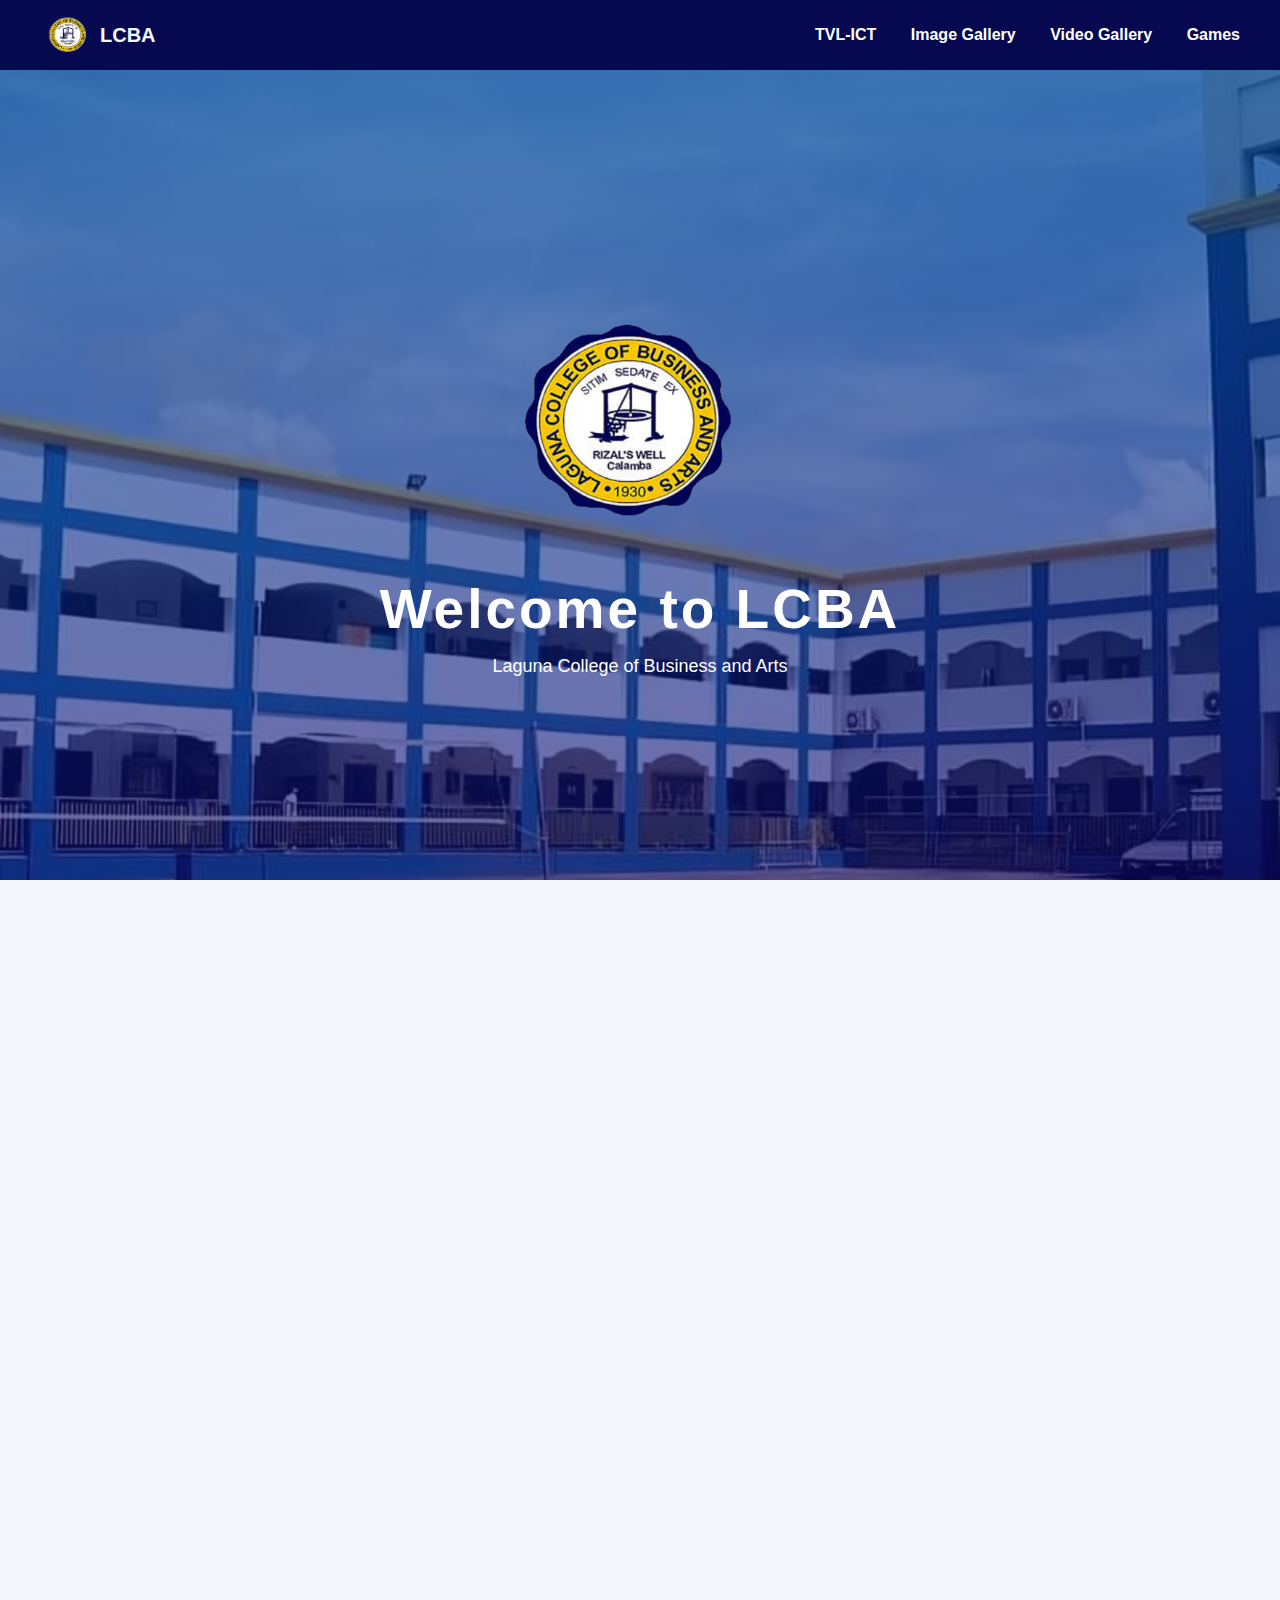
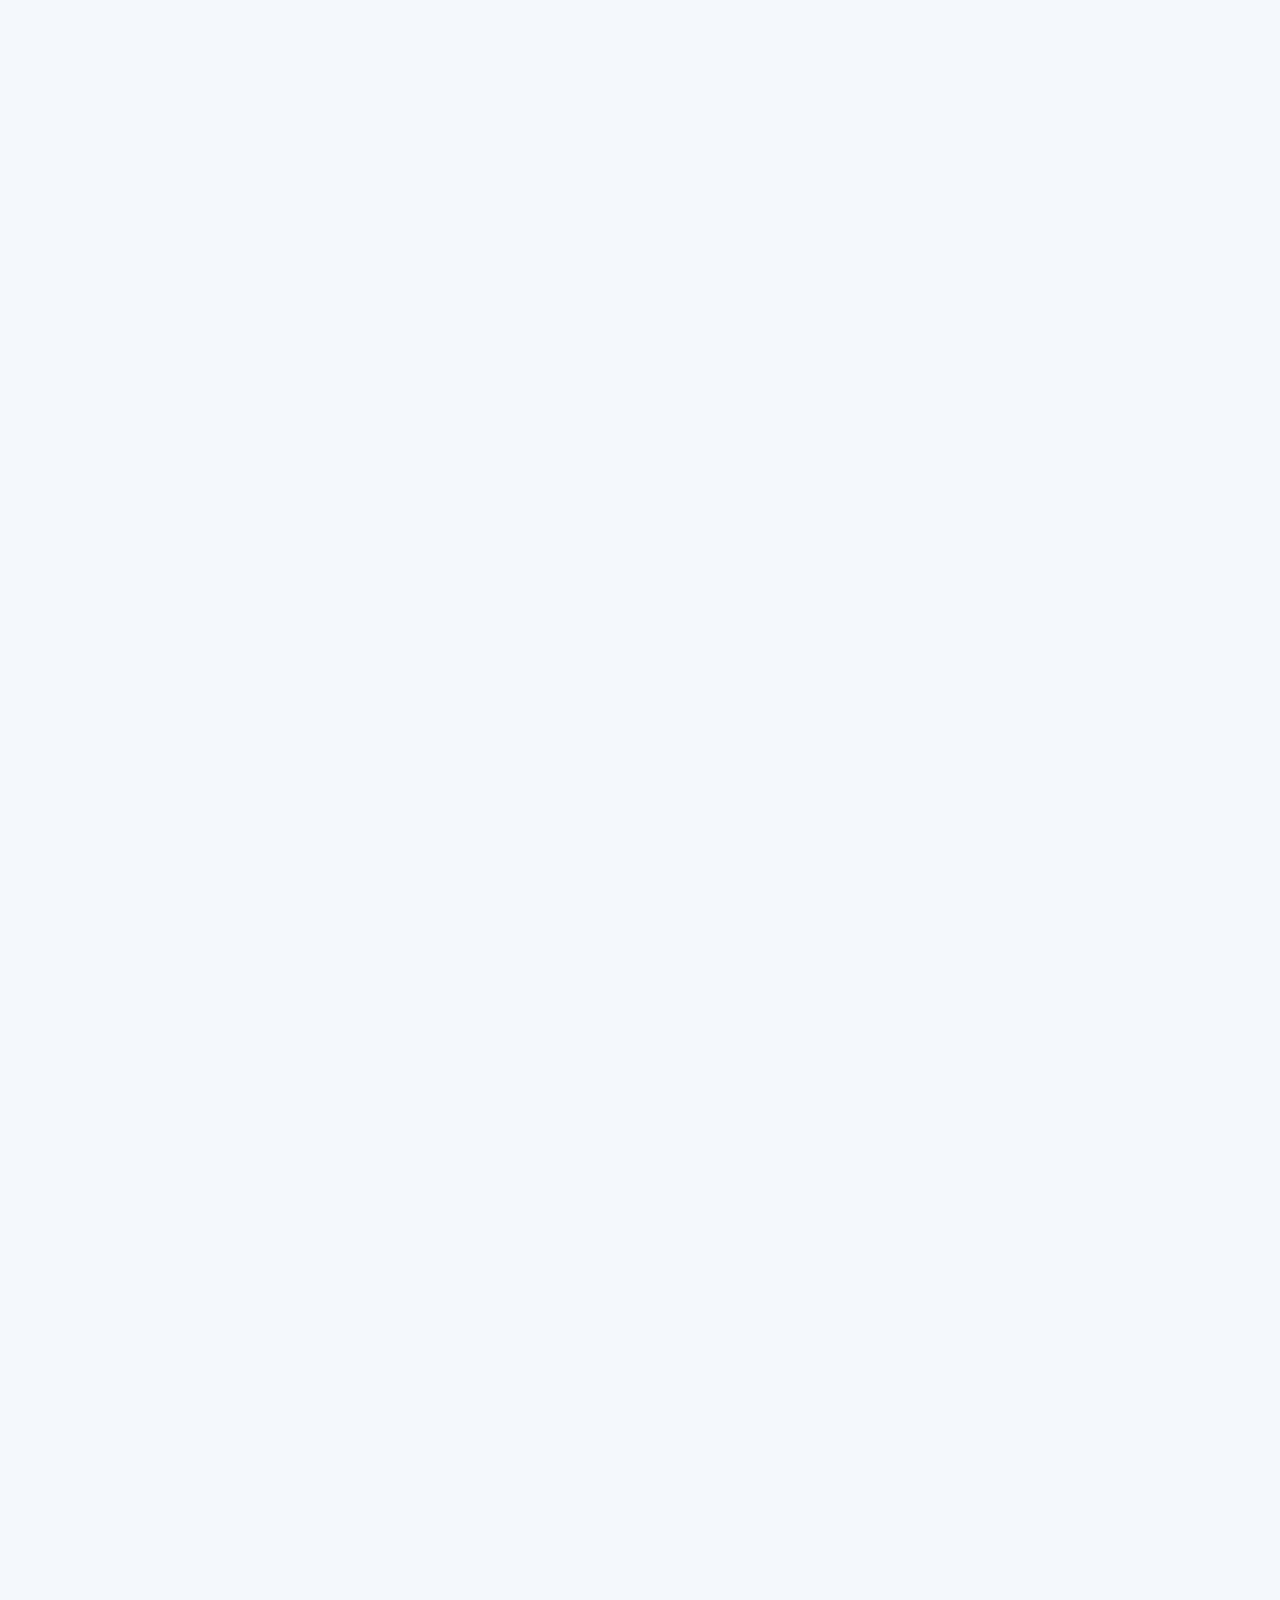
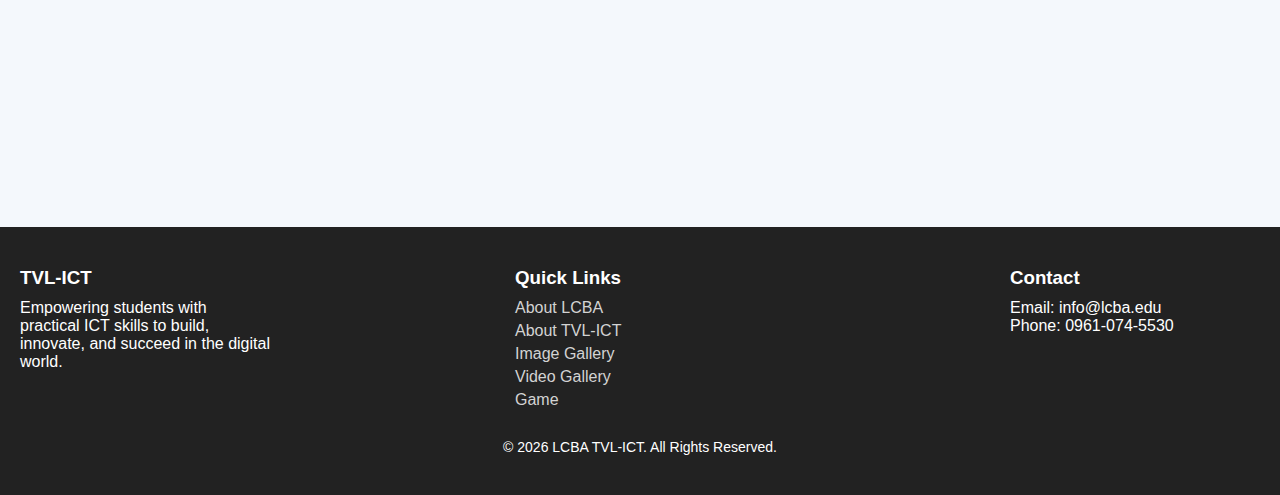
<file: index.html>
<!DOCTYPE html>
<html lang="en">
<head>
    <meta charset="UTF-8">
    <title>LCBA - Home</title>
    <meta name="viewport" content="width=device-width, initial-scale=1.0">

    <link rel="stylesheet" href="style.css">

    <style>
        .pop-up {
            opacity: 0;
            transform: translateY(50px);
            transition: all 0.6s ease-out;
        }
        .pop-up.active {
            opacity: 1;
            transform: translateY(0);
        }
    </style>
</head>

<body>

    <header class="header">
    <div class="logo">
        <img src="Untitled design (2) (1).png" alt="LCBA LOGO" class="logo_lcba">
        <a href="index.html">LCBA</a>
    </div>
    <nav class="nav">
        <a href="ict-page.html">TVL-ICT</a>
        <a href="image-gallery.html">Image Gallery</a>
        <a href="video-gallery.html">Video Gallery</a>
        <a href="game.html">Games</a>
    </nav>
</header>
    </header>

    <section class="hero pop-up">
        <div>
            <img src="Untitled design (2) (1).png" alt="LCBALOGO" width="300px">
            <h1>Welcome to LCBA</h1>
            <p>Laguna College of Business and Arts</p>
        </div>
    </section>


    <section class="section">

        <div class="maincontainer pop-up">

            <h1>THE FOUNDER</h1>

            <div class="founder-container pop-up">

                <div class="title pop-up">

                    <h3>1884 – 1946</h3>

                    <img src="thefounder.jpg" id="pic">

                    <h2>DON PEDRO E. LLAMAS<br>THE VISIONARY</h2>

                </div>

                <div class="founder-desc pop-up">

                    <p>
                    Pedro Evangelista Llamas was born in Pagsanjan, Laguna on August 01, 1884. Both of his parents, Gabriel Llamas and Eleutera Evangelista were born and raised in the same town too.
                    </p>

                    <p>
                    He studied in St. Joseph Catholic School in Hongkong for two years and continued his education in the United States where he received his Bachelor of Science in Pharmaceutical Chemistry from the University of Michigan.
                    </p>

                    <p>
                    At the young age of 28, he married Josefa Gomez Francia on August 26, 1912 and was blessed with nine children: Herminio, Guadalupe, Fidel, Amor, Luis, Jose, Mario, Carlos, and Eva.
                    </p>

                    <p>
                    At 32, he was elected Municipal President of Pagsanjan for four years (1916–1920). He declined to be re-elected due to health problems.
                    </p>

                    <p>
                    In 1923, he founded the Pagsanjan Academy. Later, Laguna Institute was established in 1930 to provide secondary education.
                    </p>

                    <p>
                    Laguna Institute flourished despite World War II, temporarily closing in 1945 and reopening in 1950.
                    </p>

                    <p>
                    Don Pedro Llamas died January 13, 1946 at age 61. His legacy continues through his dedication to providing quality education.
                    </p>

                </div>

            </div>

        </div>
        
    </section>

    <section class="pvm pop-up">
        <div class="pvm-title">
            <h1>PHILOSOPHY, VISION & MISSION</h1>
        </div>

        <div class="pvm-content">
            <div class="philosophy">
                <h3>Philosophy</h3>
                <p>Inspired by Dr. Jose Rizal’s educational principles, LCBA Education upholds a balanced curriculum towards holistic development for a better quality of life.</p>
            </div>

            <div class="vision">
                <h3>Vision</h3>
                <p>LCBA envisions to become an autonomous higher education institution committed to producing holistically developed and globally competitive lifelong learners.</p>
            </div>

            <div class="mission">
                <h3>Mission</h3>
                <p>LCBA commits itself to the total human development of the learners through value-laden and competency-based education, policy-relevant research, and sustainable community involvement.</p>
            </div>
        </div>
    </section>

    <section class="core pop-up">
        <div class="core-title">
            <h1>Institution's Core Values</h1>
            <p>As LCBAian, employees and students should develop and possess the following values:</p>
        </div>
        <div class="core-content">
            <div class="corevalue">
                <h2>Integrity</h2>
                <p>This means doing the right thing even when no one is looking.</p>
            </div>

            <div class="corevalue">
                <h2>Positivity</h2>
                <p>This is finding the good in everything.</p>
            </div>

            <div class="corevalue">
                <h2>Mindfulness</h2>
                <p>This means respecting and accepting individual differences.</p>
            </div>

            <div class="corevalue">
                <h2>Excellence</h2>
                <p>This is exemplifying proper attitude, skills, and knowledge.</p>
            </div>
        </div>
    </section>

    <section class="quality pop-up">
        <div class="quality-title">
            <h1>Quality Objectives</h1>
        </div>

        <div class="quality-content">
            <ol>
                <li>Promote total development among students for better quality of life;</li>
                <li>Employ experientially and academically aligned educators;</li>
                <li>Implement values-laden and competency-based education;</li>
                <li>Conduct policy-relevant personnel and student research projects;</li>
                <li>Acquire adequate library holdings and maximize library utilization among faculty and students;</li>
                <li>Provide curricular and co-curricular activities delivered by highly competent and service-oriented personnel;</li>
                <li>Provide state-of-the-art laboratories and facilities;</li>
                <li>Provide a satisfactory, conducive, and safe learning environment;</li>
                <li>Develop and utilize efficient and effective administrative systems;</li>
                <li>Implement community-empowering extension program; and</li>
                <li>Produce globally competitive graduates who are driven to pursue further studies and are equipped for the world of employment and entrepreneurship.</li>
            </ol>
        </div>
    </section>

    <footer class="footer">
    <div class="footer-container">
        <div class="footer-box">
            <h3>TVL-ICT</h3>
            <p>
                Empowering students with practical ICT skills to build,
                innovate, and succeed in the digital world.
            </p>
        </div>
        <div class="footer-box">
            <h3>Quick Links</h3>
            <a href="index.html">About LCBA</a>
            <a href="ict-page.html">About TVL-ICT</a>
            <a href="image-gallery.html">Image Gallery</a>
            <a href="video-gallery.html">Video Gallery</a>
            <a href="game.html">Game</a>
        </div>
        <div class="footer-box">
            <h3>Contact</h3>
            <p>Email: info@lcba.edu</p>
            <p>Phone: 0961-074-5530</p>
        </div>
    </div>

    <div class="copyright">
        <p>© 2026 LCBA TVL-ICT. All Rights Reserved.</p>
    </div>
</footer>

    <script>
        const popUps = document.querySelectorAll('.pop-up');

        function checkPopUp() {
            const triggerBottom = window.innerHeight * 0.85;

            popUps.forEach(el => {
                const elTop = el.getBoundingClientRect().top;

                if (elTop < triggerBottom) {
                    el.classList.add('active');
                } else {
                    el.classList.remove('active');
                }
            });
        }

        window.addEventListener('scroll', checkPopUp);
        window.addEventListener('load', checkPopUp);
    </script>
</body>
</html>
</file>
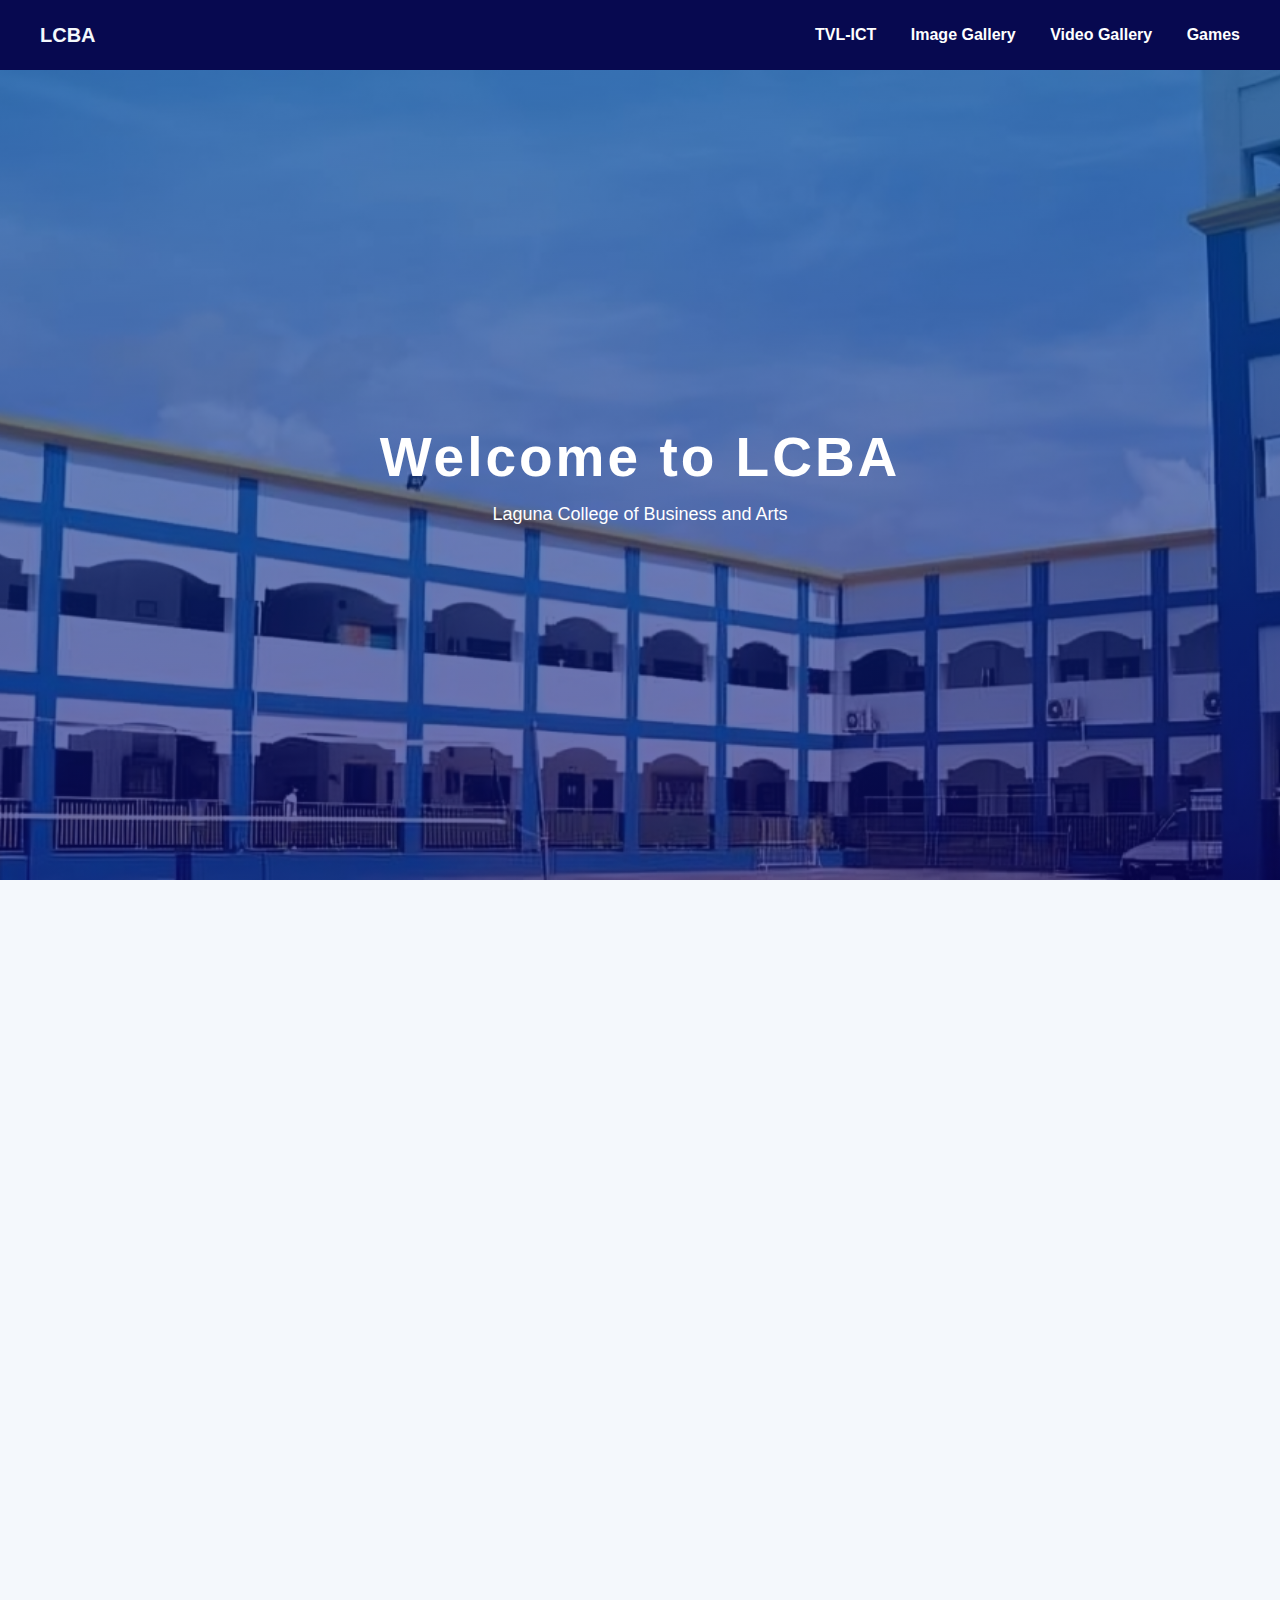
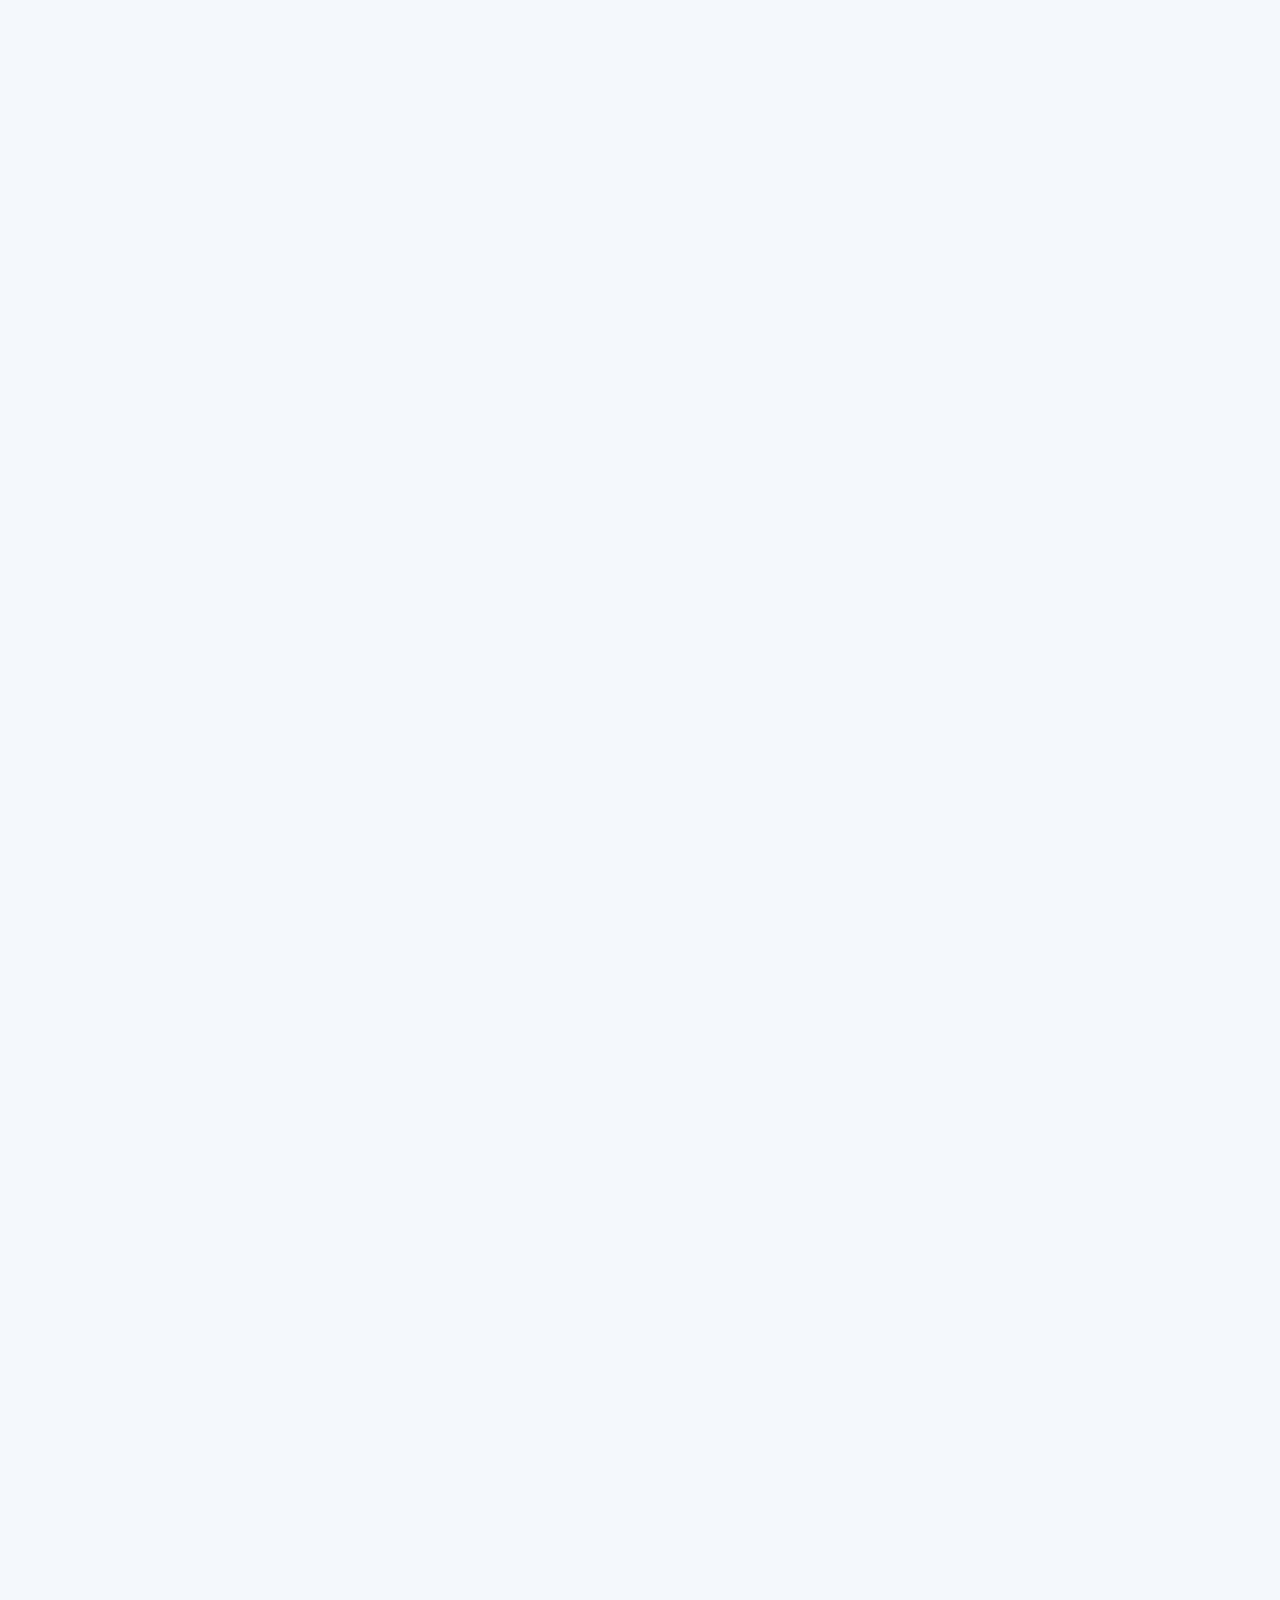
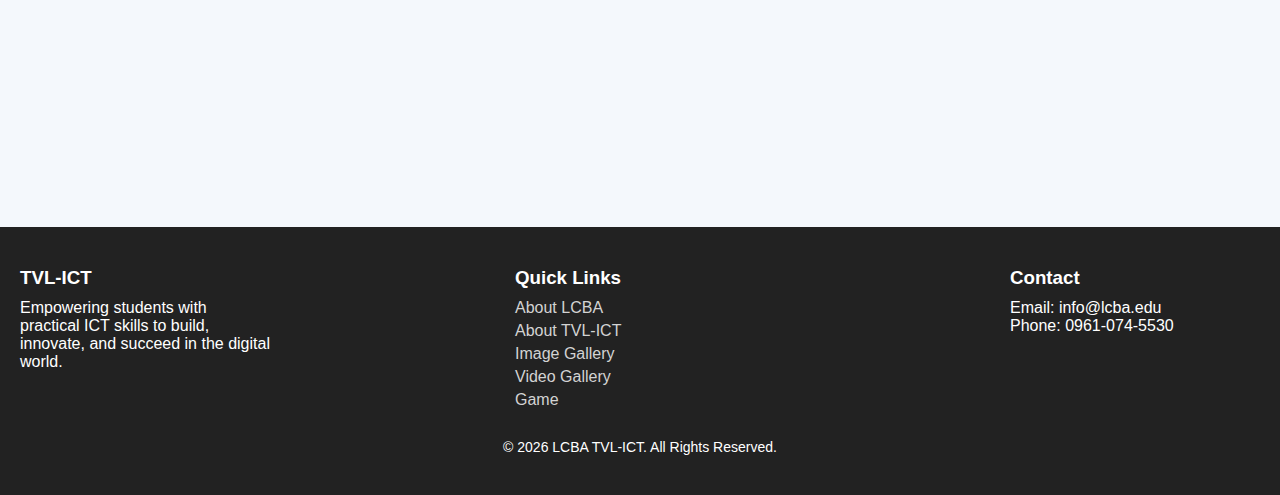
<file: TVL-ICT WEBPAGE/index.html>
<!DOCTYPE html>
<html lang="en">
<head>
    <meta charset="UTF-8">
    <title>LCBA - Home</title>
    <meta name="viewport" content="width=device-width, initial-scale=1.0">

    <link rel="stylesheet" href="style.css">

    <style>
        .pop-up {
            opacity: 0;
            transform: translateY(50px);
            transition: all 0.6s ease-out;
        }
        .pop-up.active {
            opacity: 1;
            transform: translateY(0);
        }
    </style>
</head>

<body>

    <header class="header">
    <div class="logo"><a href="main-page.html">LCBA</a></div>
    <nav class="nav">
        <a href="ict-page.html">TVL-ICT</a>
        <a href="image-gallery.html">Image Gallery</a>
        <a href="video-gallery.html">Video Gallery</a>
        <a href="game.html">Games</a>
    </nav>
</header>
    </header>

    <section class="hero pop-up">
        <div>
            <h1>Welcome to LCBA</h1>
            <p>Laguna College of Business and Arts</p>
        </div>
    </section>


    <section class="section">

        <div class="maincontainer pop-up">

            <h1>THE FOUNDER</h1>

            <div class="founder-container pop-up">

                <div class="title pop-up">

                    <h3>1884 – 1946</h3>

                    <img src="thefounder.jpg" id="pic">

                    <h2>DON PEDRO E. LLAMAS<br>THE VISIONARY</h2>

                </div>

                <div class="founder-desc pop-up">

                    <p>
                    Pedro Evangelista Llamas was born in Pagsanjan, Laguna on August 01, 1884. Both of his parents, Gabriel Llamas and Eleutera Evangelista were born and raised in the same town too.
                    </p>

                    <p>
                    He studied in St. Joseph Catholic School in Hongkong for two years and continued his education in the United States where he received his Bachelor of Science in Pharmaceutical Chemistry from the University of Michigan.
                    </p>

                    <p>
                    At the young age of 28, he married Josefa Gomez Francia on August 26, 1912 and was blessed with nine children: Herminio, Guadalupe, Fidel, Amor, Luis, Jose, Mario, Carlos, and Eva.
                    </p>

                    <p>
                    At 32, he was elected Municipal President of Pagsanjan for four years (1916–1920). He declined to be re-elected due to health problems.
                    </p>

                    <p>
                    In 1923, he founded the Pagsanjan Academy. Later, Laguna Institute was established in 1930 to provide secondary education.
                    </p>

                    <p>
                    Laguna Institute flourished despite World War II, temporarily closing in 1945 and reopening in 1950.
                    </p>

                    <p>
                    Don Pedro Llamas died January 13, 1946 at age 61. His legacy continues through his dedication to providing quality education.
                    </p>

                </div>

            </div>

        </div>
        
    </section>

    <section class="pvm pop-up">
        <div class="pvm-title">
            <h1>PHILOSOPHY, VISION & MISSION</h1>
        </div>

        <div class="pvm-content">
            <div class="philosophy">
                <h3>Philosophy</h3>
                <p>Inspired by Dr. Jose Rizal’s educational principles, LCBA Education upholds a balanced curriculum towards holistic development for a better quality of life.</p>
            </div>

            <div class="vision">
                <h3>Vision</h3>
                <p>LCBA envisions to become an autonomous higher education institution committed to producing holistically developed and globally competitive lifelong learners.</p>
            </div>

            <div class="mission">
                <h3>Mission</h3>
                <p>LCBA commits itself to the total human development of the learners through value-laden and competency-based education, policy-relevant research, and sustainable community involvement.</p>
            </div>
        </div>
    </section>

    <section class="core pop-up">
        <div class="core-title">
            <h1>Institution's Core Values</h1>
            <p>As LCBAian, employees and students should develop and possess the following values:</p>
        </div>
        <div class="core-content">
            <div class="corevalue">
                <h2>Integrity</h2>
                <p>This means doing the right thing even when no one is looking.</p>
            </div>

            <div class="corevalue">
                <h2>Positivity</h2>
                <p>This is finding the good in everything.</p>
            </div>

            <div class="corevalue">
                <h2>Mindfulness</h2>
                <p>This means respecting and accepting individual differences.</p>
            </div>

            <div class="corevalue">
                <h2>Excellence</h2>
                <p>This is exemplifying proper attitude, skills, and knowledge.</p>
            </div>
        </div>
    </section>

    <section class="quality pop-up">
        <div class="quality-title">
            <h1>Quality Objectives</h1>
        </div>

        <div class="quality-content">
            <ol>
                <li>Promote total development among students for better quality of life;</li>
                <li>Employ experientially and academically aligned educators;</li>
                <li>Implement values-laden and competency-based education;</li>
                <li>Conduct policy-relevant personnel and student research projects;</li>
                <li>Acquire adequate library holdings and maximize library utilization among faculty and students;</li>
                <li>Provide curricular and co-curricular activities delivered by highly competent and service-oriented personnel;</li>
                <li>Provide state-of-the-art laboratories and facilities;</li>
                <li>Provide a satisfactory, conducive, and safe learning environment;</li>
                <li>Develop and utilize efficient and effective administrative systems;</li>
                <li>Implement community-empowering extension program; and</li>
                <li>Produce globally competitive graduates who are driven to pursue further studies and are equipped for the world of employment and entrepreneurship.</li>
            </ol>
        </div>
    </section>

    <footer class="footer">
    <div class="footer-container">
        <div class="footer-box">
            <h3>TVL-ICT</h3>
            <p>
                Empowering students with practical ICT skills to build,
                innovate, and succeed in the digital world.
            </p>
        </div>
        <div class="footer-box">
            <h3>Quick Links</h3>
            <a href="main-page.html">About LCBA</a>
            <a href="ict-page.html">About TVL-ICT</a>
            <a href="image-gallery.html">Image Gallery</a>
            <a href="video-gallery.html">Video Gallery</a>
            <a href="game.html">Game</a>
        </div>
        <div class="footer-box">
            <h3>Contact</h3>
            <p>Email: info@lcba.edu</p>
            <p>Phone: 0961-074-5530</p>
        </div>
    </div>

    <div class="copyright">
        <p>© 2026 LCBA TVL-ICT. All Rights Reserved.</p>
    </div>
</footer>

    <script>
        const popUps = document.querySelectorAll('.pop-up');

        function checkPopUp() {
            const triggerBottom = window.innerHeight * 0.85;

            popUps.forEach(el => {
                const elTop = el.getBoundingClientRect().top;

                if (elTop < triggerBottom) {
                    el.classList.add('active');
                } else {
                    el.classList.remove('active');
                }
            });
        }

        window.addEventListener('scroll', checkPopUp);
        window.addEventListener('load', checkPopUp);
    </script>
</body>
</html>
</file>
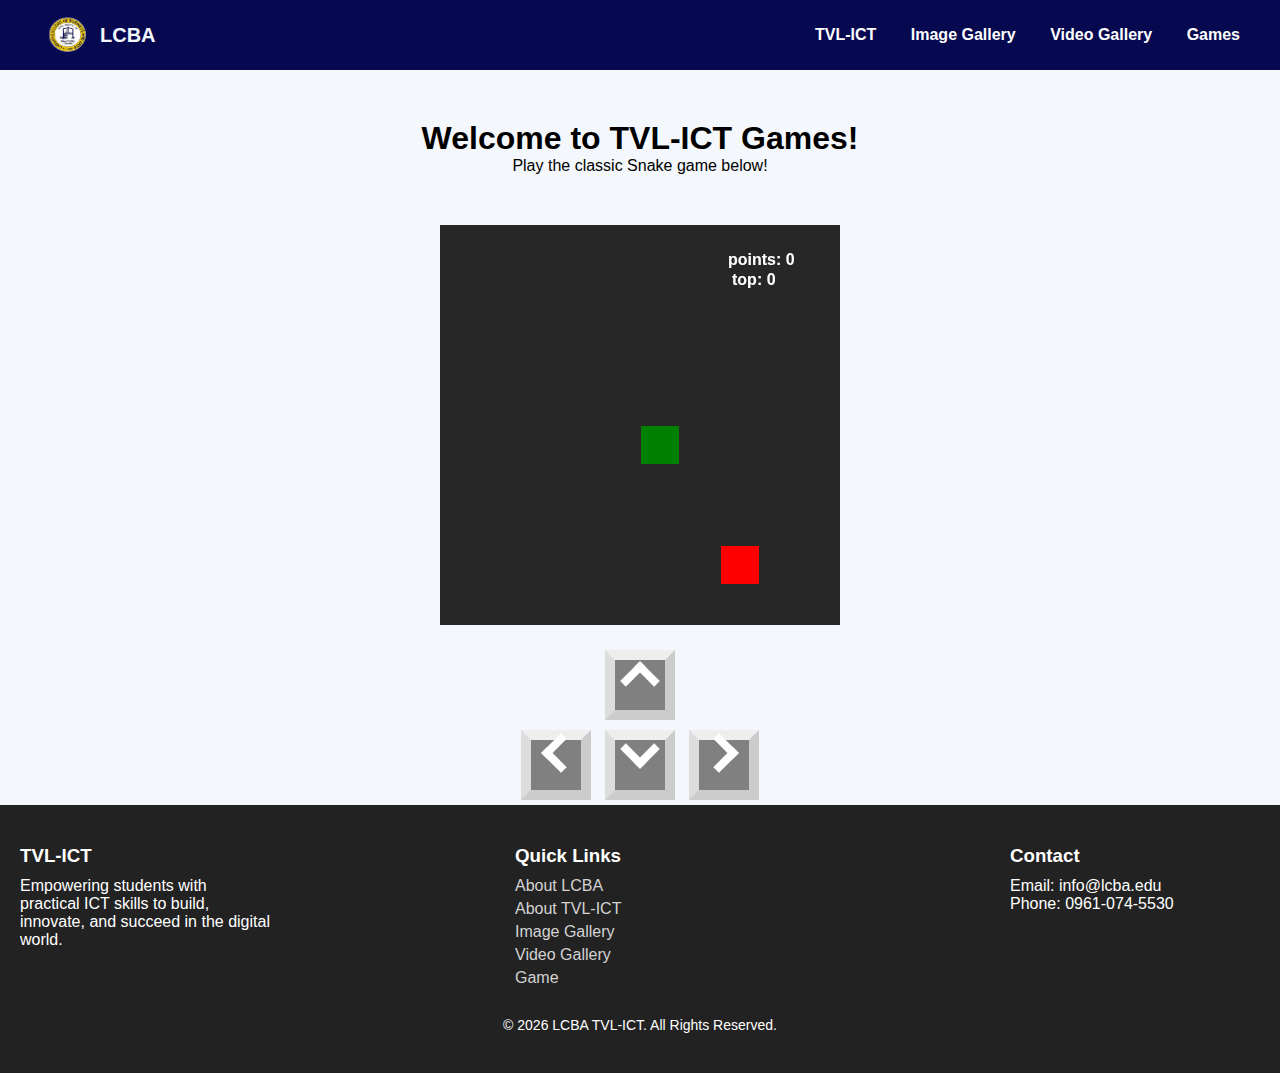
<file: game.html>
<!DOCTYPE html>
<html lang="en">
<head>
    <meta charset="UTF-8">
    <meta name="viewport" content="width=device-width, initial-scale=1.0">
    <title>Game</title>
    <link rel="stylesheet" href="style.css">
</head>

<body>

    <header class="header">
        <div class="logo">
        <img src="Untitled design (2) (1).png" alt="LCBA LOGO" class="logo_lcba">
        <a href="index.html">LCBA</a>
    </div>
        <nav class="nav">
            <a href="ict-page.html">TVL-ICT</a>
            <a href="image-gallery.html">Image Gallery</a>
            <a href="video-gallery.html">Video Gallery</a>
            <a href="game.html">Games</a>
        </nav>
    </header>

    <div class="game-title">
        <h1>Welcome to TVL-ICT Games!</h1>
        <p>Play the classic Snake game below!</p>
    </div>

    <canvas id="gc" class="game-canvas" width="400" height="400"></canvas>

    <div class="keys">
        <a class="up arr" onclick="Snake.action('up')"><i class="chevron up"></i></a><br>
        <a class="left arr" onclick="Snake.action('left')"><i class="chevron left"></i></a>
        <a class="down arr" onclick="Snake.action('down')"><i class="chevron down"></i></a>
        <a class="right arr" onclick="Snake.action('right')"><i class="chevron right"></i></a>
    </div>

    <div id="gameOverScreen">
        <div id="finalScore"></div>
        <div id="topScoreDisplay"></div>
        <button onclick="Snake.reset()">Try Again</button>
    </div>

    <footer class="footer">
    <div class="footer-container">
        <div class="footer-box">
            <h3>TVL-ICT</h3>
            <p>
                Empowering students with practical ICT skills to build,
                innovate, and succeed in the digital world.
            </p>
        </div>
        <div class="footer-box">
            <h3>Quick Links</h3>
            <a href="index.html">About LCBA</a>
            <a href="ict-page.html">About TVL-ICT</a>
            <a href="image-gallery.html">Image Gallery</a>
            <a href="video-gallery.html">Video Gallery</a>
            <a href="game.html">Game</a>
        </div>
        <div class="footer-box">
            <h3>Contact</h3>
            <p>Email: info@lcba.edu</p>
            <p>Phone: 0961-074-5530</p>
        </div>
    </div>

    <div class="copyright">
        <p>© 2026 LCBA TVL-ICT. All Rights Reserved.</p>
    </div>
</footer>

    <script>
        var Snake = (function () {

            const INITIAL_TAIL = 4;
            var fixedTail = true;
            var intervalID;

            var tileCount = 10;
            var gridSize = 400 / tileCount;

            const INITIAL_PLAYER = { x: Math.floor(tileCount / 2), y: Math.floor(tileCount / 2) };
            var velocity = { x: 0, y: 0 };
            var player = { x: INITIAL_PLAYER.x, y: INITIAL_PLAYER.y };

            var walls = false;
            var fruit = { x: 1, y: 1 };
            var trail = [];
            var tail = INITIAL_TAIL;
            var points = 0;
            var pointsMax = 0;

            var ActionEnum = { 'none': 0, 'up': 1, 'down': 2, 'left': 3, 'right': 4 };
            Object.freeze(ActionEnum);
            var lastAction = ActionEnum.none;

            var canv, ctx;

            function setup() {
                canv = document.getElementById('gc');
                ctx = canv.getContext('2d');
                game.reset();
            }

            var game = {
                reset: function () {
                    document.getElementById('gameOverScreen').style.display = 'none';
                    tail = INITIAL_TAIL; points = 0;
                    velocity.x = 0; velocity.y = 0;
                    player.x = INITIAL_PLAYER.x; player.y = INITIAL_PLAYER.y;
                    trail = [{ x: player.x, y: player.y }];
                    lastAction = ActionEnum.none;
                    game.RandomFruit();
                },
                action: {
                    up: function () { if (lastAction != ActionEnum.down) { velocity.x = 0; velocity.y = -1; } },
                    down: function () { if (lastAction != ActionEnum.up) { velocity.x = 0; velocity.y = 1; } },
                    left: function () { if (lastAction != ActionEnum.right) { velocity.x = -1; velocity.y = 0; } },
                    right: function () { if (lastAction != ActionEnum.left) { velocity.x = 1; velocity.y = 0; } }
                },
                RandomFruit: function () {
                    fruit.x = Math.floor(Math.random() * tileCount);
                    fruit.y = Math.floor(Math.random() * tileCount);
                },
                loop: function () {
                    var stopped = velocity.x == 0 && velocity.y == 0;
                    player.x += velocity.x; player.y += velocity.y;

                    if (velocity.x == 0 && velocity.y == -1) lastAction = ActionEnum.up;
                    if (velocity.x == 0 && velocity.y == 1) lastAction = ActionEnum.down;
                    if (velocity.x == -1 && velocity.y == 0) lastAction = ActionEnum.left;
                    if (velocity.x == 1 && velocity.y == 0) lastAction = ActionEnum.right;

                    // background
                    ctx.fillStyle = 'rgba(40,40,40,0.8)';
                    ctx.fillRect(0, 0, canv.width, canv.height);

                    // wrap around
                    if (!walls) {
                        if (player.x < 0) player.x = tileCount - 1;
                        if (player.x >= tileCount) player.x = 0;
                        if (player.y < 0) player.y = tileCount - 1;
                        if (player.y >= tileCount) player.y = 0;
                    }

                    if (!stopped) { trail.push({ x: player.x, y: player.y }); while (trail.length > tail) trail.shift(); }

                    // draw snake
                    ctx.fillStyle = 'green';
                    for (var i = 0; i < trail.length - 1; i++) {
                        ctx.fillRect(trail[i].x * gridSize + 1, trail[i].y * gridSize + 1, gridSize - 2, gridSize - 2);
                        if (!stopped && trail[i].x == player.x && trail[i].y == player.y) {
                            SnakeGameOver();
                            return;
                        }
                    }
                    ctx.fillRect(trail[trail.length - 1].x * gridSize + 1, trail[trail.length - 1].y * gridSize + 1, gridSize - 2, gridSize - 2);

                    // fruit
                    if (player.x == fruit.x && player.y == fruit.y) {
                        if (!fixedTail) tail++;
                        points++; if (points > pointsMax) pointsMax = points;
                        game.RandomFruit();
                        while (trail.some(t => t.x == fruit.x && t.y == fruit.y)) game.RandomFruit();
                    }
                    ctx.fillStyle = 'red';
                    ctx.fillRect(fruit.x * gridSize + 1, fruit.y * gridSize + 1, gridSize - 2, gridSize - 2);

                    // score
                    ctx.fillStyle = 'white';
                    ctx.font = "bold 16px Helvetica";
                    ctx.fillText("points: " + points, 288, 40);
                    ctx.fillText("top: " + pointsMax, 292, 60);
                }
            }

            function SnakeGameOver() {
                document.getElementById('finalScore').textContent = "Your Score: " + points;
                document.getElementById('topScoreDisplay').textContent = "Top Score: " + pointsMax;
                document.getElementById('gameOverScreen').style.display = 'flex';
                velocity.x = 0;
                velocity.y = 0;
            }

            function keyPush(evt) {
                switch (evt.keyCode) {
                    case 37: game.action.left(); evt.preventDefault(); break;
                    case 38: game.action.up(); evt.preventDefault(); break;
                    case 39: game.action.right(); evt.preventDefault(); break;
                    case 40: game.action.down(); evt.preventDefault(); break;
                    case 32: Snake.pause(); evt.preventDefault(); break;
                    case 27: game.reset(); evt.preventDefault(); break;
                }
            }

            return {
                start: function (fps = 15) { window.onload = setup; intervalID = setInterval(game.loop, 1000 / fps); },
                loop: game.loop,
                reset: game.reset,
                stop: function () { clearInterval(intervalID); },
                setup: {
                    keyboard: function (state) { if (state) document.addEventListener('keydown', keyPush); else document.removeEventListener('keydown', keyPush); },
                    fixedTail: function (state) { fixedTail = state; },
                    wall: function (state) { walls = state; },
                    tileCount: function (size) { tileCount = size; gridSize = 400 / tileCount; }
                },
                action: function (act) { if (act == 'up') game.action.up(); if (act == 'down') game.action.down(); if (act == 'left') game.action.left(); if (act == 'right') game.action.right(); },
                pause: function () { velocity.x = 0; velocity.y = 0; }
            };

        })();

        Snake.start(8);
        Snake.setup.keyboard(true);
        Snake.setup.fixedTail(false);
    </script>

</body>
</html>
</file>
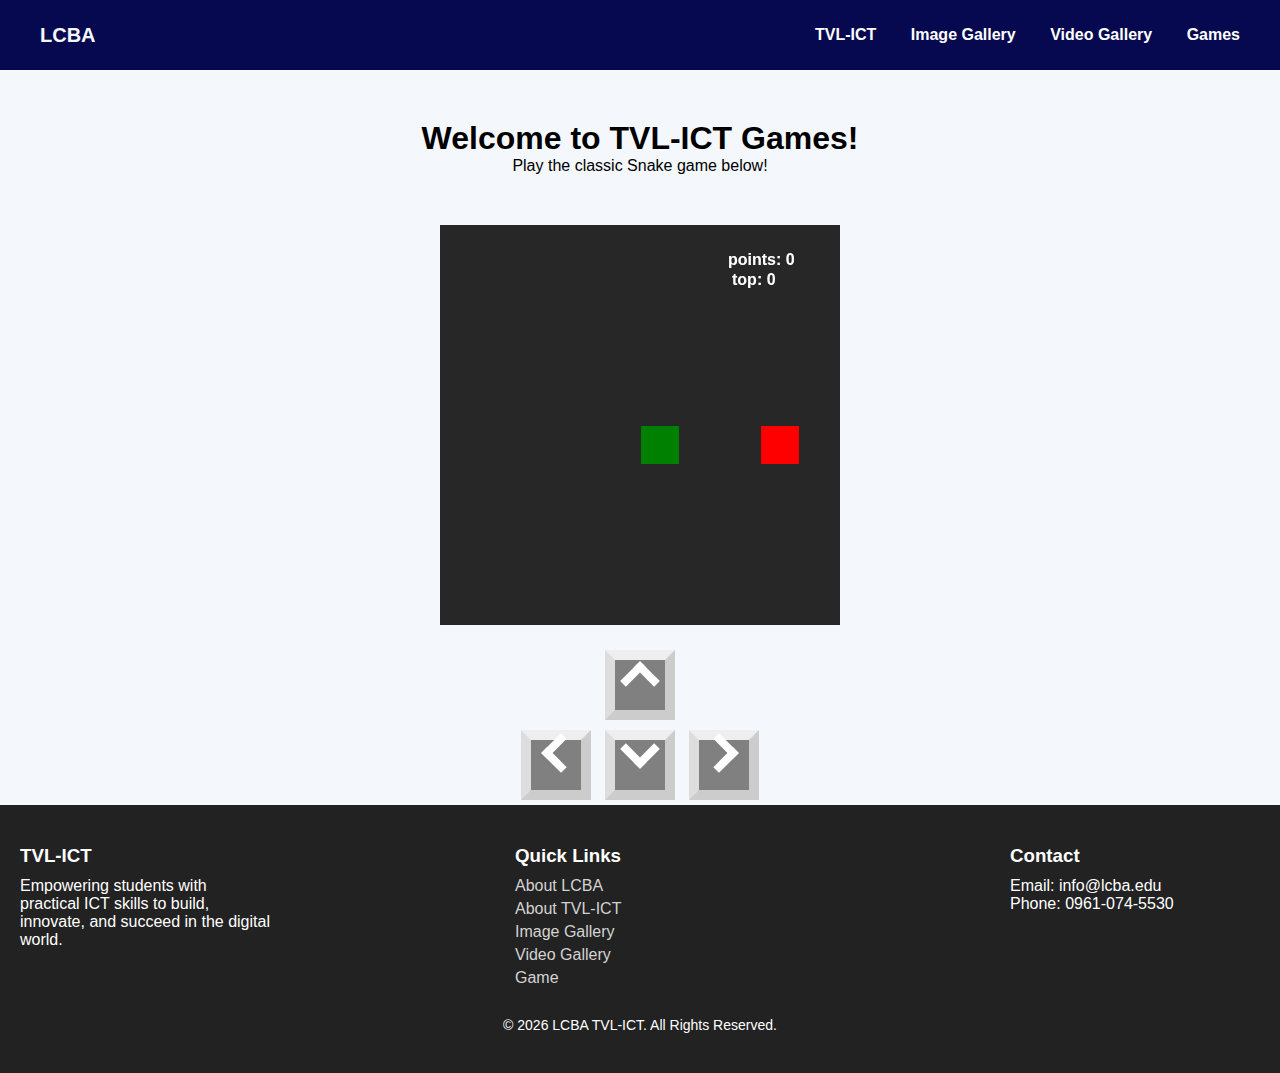
<file: TVL-ICT WEBPAGE/game.html>
<!DOCTYPE html>
<html lang="en">
<head>
    <meta charset="UTF-8">
    <meta name="viewport" content="width=device-width, initial-scale=1.0">
    <title>Game</title>
    <link rel="stylesheet" href="style.css">
</head>

<body>

    <header class="header">
        <div class="logo"><a href="main-page.html">LCBA</a></div>
        <nav class="nav">
            <a href="ict-page.html">TVL-ICT</a>
            <a href="image-gallery.html">Image Gallery</a>
            <a href="video-gallery.html">Video Gallery</a>
            <a href="game.html">Games</a>
        </nav>
    </header>

    <div class="game-title">
        <h1>Welcome to TVL-ICT Games!</h1>
        <p>Play the classic Snake game below!</p>
    </div>

    <canvas id="gc" class="game-canvas" width="400" height="400"></canvas>

    <div class="keys">
        <a class="up arr" onclick="Snake.action('up')"><i class="chevron up"></i></a><br>
        <a class="left arr" onclick="Snake.action('left')"><i class="chevron left"></i></a>
        <a class="down arr" onclick="Snake.action('down')"><i class="chevron down"></i></a>
        <a class="right arr" onclick="Snake.action('right')"><i class="chevron right"></i></a>
    </div>

    <div id="gameOverScreen">
        <div id="finalScore"></div>
        <div id="topScoreDisplay"></div>
        <button onclick="Snake.reset()">Try Again</button>
    </div>

    <footer class="footer">
    <div class="footer-container">
        <div class="footer-box">
            <h3>TVL-ICT</h3>
            <p>
                Empowering students with practical ICT skills to build,
                innovate, and succeed in the digital world.
            </p>
        </div>
        <div class="footer-box">
            <h3>Quick Links</h3>
            <a href="main-page.html">About LCBA</a>
            <a href="ict-page.html">About TVL-ICT</a>
            <a href="image-gallery.html">Image Gallery</a>
            <a href="video-gallery.html">Video Gallery</a>
            <a href="game.html">Game</a>
        </div>
        <div class="footer-box">
            <h3>Contact</h3>
            <p>Email: info@lcba.edu</p>
            <p>Phone: 0961-074-5530</p>
        </div>
    </div>

    <div class="copyright">
        <p>© 2026 LCBA TVL-ICT. All Rights Reserved.</p>
    </div>
</footer>

    <script>
        var Snake = (function () {

            const INITIAL_TAIL = 4;
            var fixedTail = true;
            var intervalID;

            var tileCount = 10;
            var gridSize = 400 / tileCount;

            const INITIAL_PLAYER = { x: Math.floor(tileCount / 2), y: Math.floor(tileCount / 2) };
            var velocity = { x: 0, y: 0 };
            var player = { x: INITIAL_PLAYER.x, y: INITIAL_PLAYER.y };

            var walls = false;
            var fruit = { x: 1, y: 1 };
            var trail = [];
            var tail = INITIAL_TAIL;
            var points = 0;
            var pointsMax = 0;

            var ActionEnum = { 'none': 0, 'up': 1, 'down': 2, 'left': 3, 'right': 4 };
            Object.freeze(ActionEnum);
            var lastAction = ActionEnum.none;

            var canv, ctx;

            function setup() {
                canv = document.getElementById('gc');
                ctx = canv.getContext('2d');
                game.reset();
            }

            var game = {
                reset: function () {
                    document.getElementById('gameOverScreen').style.display = 'none';
                    tail = INITIAL_TAIL; points = 0;
                    velocity.x = 0; velocity.y = 0;
                    player.x = INITIAL_PLAYER.x; player.y = INITIAL_PLAYER.y;
                    trail = [{ x: player.x, y: player.y }];
                    lastAction = ActionEnum.none;
                    game.RandomFruit();
                },
                action: {
                    up: function () { if (lastAction != ActionEnum.down) { velocity.x = 0; velocity.y = -1; } },
                    down: function () { if (lastAction != ActionEnum.up) { velocity.x = 0; velocity.y = 1; } },
                    left: function () { if (lastAction != ActionEnum.right) { velocity.x = -1; velocity.y = 0; } },
                    right: function () { if (lastAction != ActionEnum.left) { velocity.x = 1; velocity.y = 0; } }
                },
                RandomFruit: function () {
                    fruit.x = Math.floor(Math.random() * tileCount);
                    fruit.y = Math.floor(Math.random() * tileCount);
                },
                loop: function () {
                    var stopped = velocity.x == 0 && velocity.y == 0;
                    player.x += velocity.x; player.y += velocity.y;

                    if (velocity.x == 0 && velocity.y == -1) lastAction = ActionEnum.up;
                    if (velocity.x == 0 && velocity.y == 1) lastAction = ActionEnum.down;
                    if (velocity.x == -1 && velocity.y == 0) lastAction = ActionEnum.left;
                    if (velocity.x == 1 && velocity.y == 0) lastAction = ActionEnum.right;

                    // background
                    ctx.fillStyle = 'rgba(40,40,40,0.8)';
                    ctx.fillRect(0, 0, canv.width, canv.height);

                    // wrap around
                    if (!walls) {
                        if (player.x < 0) player.x = tileCount - 1;
                        if (player.x >= tileCount) player.x = 0;
                        if (player.y < 0) player.y = tileCount - 1;
                        if (player.y >= tileCount) player.y = 0;
                    }

                    if (!stopped) { trail.push({ x: player.x, y: player.y }); while (trail.length > tail) trail.shift(); }

                    // draw snake
                    ctx.fillStyle = 'green';
                    for (var i = 0; i < trail.length - 1; i++) {
                        ctx.fillRect(trail[i].x * gridSize + 1, trail[i].y * gridSize + 1, gridSize - 2, gridSize - 2);
                        if (!stopped && trail[i].x == player.x && trail[i].y == player.y) {
                            SnakeGameOver();
                            return;
                        }
                    }
                    ctx.fillRect(trail[trail.length - 1].x * gridSize + 1, trail[trail.length - 1].y * gridSize + 1, gridSize - 2, gridSize - 2);

                    // fruit
                    if (player.x == fruit.x && player.y == fruit.y) {
                        if (!fixedTail) tail++;
                        points++; if (points > pointsMax) pointsMax = points;
                        game.RandomFruit();
                        while (trail.some(t => t.x == fruit.x && t.y == fruit.y)) game.RandomFruit();
                    }
                    ctx.fillStyle = 'red';
                    ctx.fillRect(fruit.x * gridSize + 1, fruit.y * gridSize + 1, gridSize - 2, gridSize - 2);

                    // score
                    ctx.fillStyle = 'white';
                    ctx.font = "bold 16px Helvetica";
                    ctx.fillText("points: " + points, 288, 40);
                    ctx.fillText("top: " + pointsMax, 292, 60);
                }
            }

            function SnakeGameOver() {
                document.getElementById('finalScore').textContent = "Your Score: " + points;
                document.getElementById('topScoreDisplay').textContent = "Top Score: " + pointsMax;
                document.getElementById('gameOverScreen').style.display = 'flex';
                velocity.x = 0;
                velocity.y = 0;
            }

            function keyPush(evt) {
                switch (evt.keyCode) {
                    case 37: game.action.left(); evt.preventDefault(); break;
                    case 38: game.action.up(); evt.preventDefault(); break;
                    case 39: game.action.right(); evt.preventDefault(); break;
                    case 40: game.action.down(); evt.preventDefault(); break;
                    case 32: Snake.pause(); evt.preventDefault(); break;
                    case 27: game.reset(); evt.preventDefault(); break;
                }
            }

            return {
                start: function (fps = 15) { window.onload = setup; intervalID = setInterval(game.loop, 1000 / fps); },
                loop: game.loop,
                reset: game.reset,
                stop: function () { clearInterval(intervalID); },
                setup: {
                    keyboard: function (state) { if (state) document.addEventListener('keydown', keyPush); else document.removeEventListener('keydown', keyPush); },
                    fixedTail: function (state) { fixedTail = state; },
                    wall: function (state) { walls = state; },
                    tileCount: function (size) { tileCount = size; gridSize = 400 / tileCount; }
                },
                action: function (act) { if (act == 'up') game.action.up(); if (act == 'down') game.action.down(); if (act == 'left') game.action.left(); if (act == 'right') game.action.right(); },
                pause: function () { velocity.x = 0; velocity.y = 0; }
            };

        })();

        Snake.start(8);
        Snake.setup.keyboard(true);
        Snake.setup.fixedTail(false);
    </script>

</body>
</html>
</file>
<file: style.css>
*{
    margin:0;
    padding:0;
    box-sizing:border-box;
    font-family: Arial, Helvetica, sans-serif;
}

body{
    background-color:#f4f8fc;
    padding-top:70px;
    padding-bottom: 0px; 
}

.header{
    position:fixed;
    top:0;
    width:100%;
    height:70px;
    background:#070950;
    display:flex;
    justify-content:space-between;
    align-items:center;
    padding:0 40px;
    z-index:1000;
}

.logo{
    color:white;
    font-size:20px;
    font-weight:bold;
    display: flex;
    align-items: center;
}

.logo a{
    text-decoration: none;
    color:#f4f8fc;
}

.nav a{
    color:white;
    text-decoration:none;
    margin-left:30px;
    font-weight:bold;
    transition:0.3s;
}

a:hover{
    color:#4db8ff;
}

.hero{
    height:90vh;
    display:flex;
    align-items:center;
    justify-content:center;
    text-align:center;
    color:white;
    background-image: linear-gradient(rgba(0,85,171,0.6), rgba(12,7,114,0.6)), url('bglcba.png');
    background-size:cover;
    background-position:center;
}

.hero h1{
    font-size:55px;
    letter-spacing:3px;
}

.hero p{
    margin-top:15px;
    font-size:18px;
}

.section{
    max-width:1100px;
    margin:auto;
    padding:60px 20px;
    text-align:center;
}

.section h2{
    color:#0c0772;
    margin-bottom:20px;
}

.section p{
    line-height:1.7;
    color:#333;
}

.footer{
    background:#222;
    color:white;
    padding:40px 20px;
}

.footer-container{
    display:flex;
    justify-content:space-between;
    flex-wrap:wrap;
    gap:30px;
}

.footer-box{
    width:250px;
}

.footer-box h3{
    margin-bottom:10px;
}

.footer-box a{
    display:block;
    text-decoration:none;
    color:lightgray;
    margin-top:5px;
}

.footer-box a:hover{
    color:white;
}

.copyright{
    text-align:center;
    margin-top:30px;
    font-size:14px;
}

.founder-container{
    display: flex;
    align-items: center;
    justify-content: space-between;
    gap: 70px;
}

.founder-desc{
    padding: 10px;
    text-align: justify;
    text-indent: 70px;
}

.maincontainer h1{
    text-align: center;
    margin: 20px;
    color: #070950;
}

.pvm{
    background-color: #070950;
    padding: 100px 50px;
}

.pvm-title{
    text-align: center;
    color: aliceblue;
    margin: 10px;
}

.pvm-content{
    display: flex;
    justify-content: space-evenly;
    padding: 20px;
    color: #333;
}

.pvm-content h3{
    text-align: center;
    margin-bottom: 20px;
}

.philosophy, .vision, .mission{
    background-color: #f4f8fc;
    margin: 5px;
    padding: 20px;
    border-radius: 10px;
    text-align: justify;
}

.core{
    padding: 50px;
}

.core-title{
    text-align: center;
    color: #070950;
}

.core-content{
    display: grid;
    grid-template-columns: repeat(2, 1fr);
    gap: 20px;
    margin: 50px auto;
    background-color: #070950;
    padding: 80px;
    color: #333;
    border-radius: 10px;
}

.corevalue{
    background-color: #f4f8fc;
    padding: 20px;
    width: 100%;
    text-align: center;
    border-radius: 10px;
}

.corevalue h2{
    margin-bottom: 10px;
}

.quality{
    padding: 50px;
    background-color: #070950;
}

.quality-title{
    text-align: center;
    color: aliceblue;
    margin: 40px;
}

.quality-content{
    color: #333;
    background-color: #f4f8fc;
    padding: 50px;
    border-radius: 10px;
    text-align: justify;
}

.quality-content li{
    padding: 10px;
}

.about-tvl{
    max-width:1100px;
    margin:auto;
    padding:60px 20px;
}

.about-tvl h2{
    text-align: center;
    color: #070950;
    margin: 20px;
}

.about-tvl p{
    text-align: justify;
    padding: 10px;
    color: #333;
}

.about-tvl li{
    color: #333;
}

.learn{
    padding: 50px;
    background-color: #070950;
}

.learn-title{
    text-align: center;
    color: #f4f8fc;
    margin-bottom: 20px;
}

.learning-container{
    display: grid;
    grid-template-columns: repeat(2, 1fr);
    gap: 20px;
    width: auto;
    color: #333;
}

.learning{
    background-color: #f4f8fc;
    padding: 30px;
    border-radius: 10px;
}

.learning h2{
    text-align: center;
}

.advantages{
    padding: 60px 20px;
    background-color: #f4f8fc;
    max-width:1100px;
    margin:auto;
}

.advantages p{
    color: #222;
}

.advantages h2{
    text-align:center;
    color:#070950;
    margin-bottom:20px;
}

.advantages ul{
    margin-top:20px;
    line-height:1.8;
    color:#333;
}

.tesda{
    padding: 60px 20px;
    background-color:#070950;
}

.tesda h2{
    color:#f4f8fc;
    margin-bottom:20px;
    text-align: center;
}

.tesda li,
.tesda p{
    color:#ddd;
    max-width:1100px;
    margin:auto;
    padding:5px;
}

.tesda p{
    font-weight: bold;
}

.tesda ul{
    color:#ddd;
    margin-top:20px;
    line-height:1.8;
}

.ict-hero{
    height:90vh;
    display:flex;
    align-items:center;
    justify-content:center;
    text-align:center;
    color:white;
    background-image: linear-gradient(rgba(0,85,171,0.6), rgba(12,7,114,0.6)), url('css3.jpg');
    background-size:cover;
    background-position:center;
}

.ict-hero h1{
    font-size:55px;
    letter-spacing:3px;
}

.ict-hero p{
    margin-top:15px;
    font-size:18px;
}

.careers{
    padding: 60px 20px;
    background-color:#f4f8fc;
    max-width:1100px;
    margin:auto;
}

.careers h2{
    text-align:center;
    color:#070950;
    margin-bottom:20px;
}

.careers ul{
    margin-top:20px;
    line-height:1.8;
    color:#333;
}

.college{
    position: relative;
    width: 100%;
    height: 800px;
    overflow: hidden;
    background-color: #070950;
    padding: 50px;
}

.college h1,
.college p{
    text-align:center;
    color:#ddd;
    margin-bottom:20px;
}

.college h1{
    margin: 10px;
}

.slider{
    position: relative;
    width: 80%;
    height: 80%;
    display: block;
    margin: auto;
}

.slide{
    position: absolute;
    width: 100%;
    height: 100%;
    opacity: 0;
    transition: opacity 1s ease-in-out;
}

.slide img{
    width: 100%;
    height: 100%;
    object-fit: cover;
    filter: brightness(60%);
}

.slide.active{
    opacity: 1;
}

.slide-title{
    position: absolute;
    top: 50%;
    left: 50%;
    transform: translate(-50%, -50%);
    color: white;
    font-size: 36px;
    font-weight: bold;
    text-align: center;
    padding: 15px 30px;
    background: rgba(0,0,0,0.5);
    border-radius: 10px;
}

.content{
    max-width:900px;
    margin:auto;
    padding:40px;
    text-align:center;
}

.content h1{
    color:#0c0772;
    margin-bottom:15px;
}

.container{
    position:relative;
    margin-bottom:60px;
}

.mySlides{
    display:none;
}

.mySlides img{
    width:100%;
    height:400px;
    object-fit:cover;
    border-radius:10px;
}

.prev, .next{
    cursor:pointer;
    position:absolute;
    top:50%;
    transform:translateY(-50%);
    padding:16px;
    color:white;
    font-size:28px;
    font-weight:bold;
    background-color:rgba(0,0,0,0.5);
    border-radius:5px;
}

.prev{ left:10px; }
.next{ right:10px; }

.prev:hover, .next:hover{
    background-color:rgba(0,0,0,0.8);
}

.caption-container{
    background-color:#222;
    color:white;
    padding:10px;
    margin-top:10px;
    border-radius:5px;
}

.row{
    display:flex;
    gap:10px;
    margin-top:10px;
}

.column{
    flex:1;
}

.demo{
    width:100%;
    height:80px;
    object-fit:cover;
    cursor:pointer;
    opacity:0.6;
    border-radius:5px;
}

.active, .demo:hover{
    opacity:1;
}

.video-content {
    padding: 40px;
}

.title {
    text-align: center;
    margin-bottom: 40px;
    color: #070950;
}

.video-section {
    display: flex;
    align-items: center;
    justify-content: center;
    gap: 40px;
    margin-bottom: 60px;
    flex-wrap: wrap; 
}

.video-section video {
    width: 500px;
    border-radius: 10px;
}

.desc {
    max-width: 500px;
    padding: 20px;
    text-align: justify;
}

.desc h3 {
    margin-top: 0;
    padding: 10px;
}

.game-canvas {
    width: 400px;
    height: 400px;
    background: #222;
    display: block;
    margin: 20px auto;
}

.keys {
    text-align: center;
    margin-top: 20px;
}

.arr {
    display: inline-block;
    width: 70px;
    height: 70px;
    line-height: 70px;
    background: gray;
    color: white;
    font-size: 30px;
    margin: 5px;
    cursor: pointer;
    user-select: none;
    border-right: 10px solid #ccc;
    border-bottom: 10px solid #ccc;
    border-left: 10px solid #ddd;
    border-top: 10px solid #eee;
    transition: all 0.05s linear;
}

.arr:active { background: #555; }

.chevron::before {
    content: '';
    display: inline-block;
    border-style: solid;
    border-width: 8px 8px 0 0;
    height: 20px;
    width: 20px;
    position: relative;
}

.chevron.up::before { transform: rotate(-45deg); top: -10px; left: 0; }
.chevron.down::before { transform: rotate(135deg); top: -22px; left: 0; }
.chevron.right::before { transform: rotate(45deg); top: -18px; left: -5px; }
.chevron.left::before { transform: rotate(225deg); top: -18px; left: 5px; }

#gameOverScreen {
    position: fixed;
    top:0; left:0;
    width:100%; height:100%;
    background: rgba(0,0,0,0.85);
    color: white;
    display: flex;
    flex-direction: column;
    justify-content: center;
    align-items: center;
    font-family: Arial, Helvetica, sans-serif;
    font-size: 24px;
    z-index: 9999;
    display: none;
}

#gameOverScreen button {
    margin-top: 20px;
    padding: 10px 20px;
    font-size: 18px;
    cursor: pointer;
}

.game-title{
    text-align: center;
    margin: 50px;
}

@media(max-width:1024px){
    .learning-container{ grid-template-columns: 1fr; }
    .pvm-content{ flex-direction: column; }
    .core-content{ grid-template-columns: 1fr; padding:40px; }
    .corevalue{ width:100%; }
    .founder-container{ flex-direction: column; gap:30px; }
    .video-section video{ width: 400px; }
    .game-canvas{ width: 300px; height: 300px; }
    .arr{ width: 55px; height: 55px; line-height: 55px; font-size: 24px; border-width: 7px; }
    .chevron::before{ border-width: 5px; width: 14px; height: 14px; }
}


@media(max-width:768px){
    .learning-container{ grid-template-columns: 1fr; }
    .video-section video{ width: 300px; }
    .game-canvas{ width: 250px; height: 250px; }
    .arr{ width: 50px; height: 50px; line-height: 50px; font-size: 22px; border-width: 6px; }
    .chevron::before{ border-width: 4px; width: 12px; height: 12px; }
}

@media(max-width:480px){
    .learning-container{ grid-template-columns: 1fr; }
    .video-section video{ width: 250px; }
    .game-canvas{ width: 200px; height: 200px; }
    .arr{ width: 45px; height: 45px; line-height: 45px; font-size: 20px; border-width: 5px; }
    .chevron::before{ border-width: 3px; width: 10px; height: 10px; }
}

@media(max-width:480px){
    .header{
        flex-direction: column;
        align-items: flex-start;
        padding: 10px 20px;
        height: auto;
    }

    .logo{
        font-size: 18px;
        margin-bottom: 10px;
    }

    .nav{
        width: 100%;
        display: flex;
        flex-wrap: wrap;
        gap: 10px;
        justify-content: flex-start;
    }

    .nav a{
        margin-left: 0;
        font-size: 14px;
    }

    .logo_lcba {
        width: 30px;
    }
}

.logo_lcba {
    width: 60px;
}
</file>
<file: TVL-ICT WEBPAGE/style.css>
*{
    margin:0;
    padding:0;
    box-sizing:border-box;
    font-family: Arial, Helvetica, sans-serif;
}

body{
    background-color:#f4f8fc;
    padding-top:70px;
    padding-bottom: 0px; 
}

.header{
    position:fixed;
    top:0;
    width:100%;
    height:70px;
    background:#070950;
    display:flex;
    justify-content:space-between;
    align-items:center;
    padding:0 40px;
    z-index:1000;
}

.logo{
    color:white;
    font-size:20px;
    font-weight:bold;
}

.logo a{
    text-decoration: none;
    color:#f4f8fc;
}

.nav a{
    color:white;
    text-decoration:none;
    margin-left:30px;
    font-weight:bold;
    transition:0.3s;
}

a:hover{
    color:#4db8ff;
}

.hero{
    height:90vh;
    display:flex;
    align-items:center;
    justify-content:center;
    text-align:center;
    color:white;
    background-image: linear-gradient(rgba(0,85,171,0.6), rgba(12,7,114,0.6)), url('bglcba.png');
    background-size:cover;
    background-position:center;
}

.hero h1{
    font-size:55px;
    letter-spacing:3px;
}

.hero p{
    margin-top:15px;
    font-size:18px;
}

.section{
    max-width:1100px;
    margin:auto;
    padding:60px 20px;
    text-align:center;
}

.section h2{
    color:#0c0772;
    margin-bottom:20px;
}

.section p{
    line-height:1.7;
    color:#333;
}

.footer{
    background:#222;
    color:white;
    padding:40px 20px;
}

.footer-container{
    display:flex;
    justify-content:space-between;
    flex-wrap:wrap;
    gap:30px;
}

.footer-box{
    width:250px;
}

.footer-box h3{
    margin-bottom:10px;
}

.footer-box a{
    display:block;
    text-decoration:none;
    color:lightgray;
    margin-top:5px;
}

.footer-box a:hover{
    color:white;
}

.copyright{
    text-align:center;
    margin-top:30px;
    font-size:14px;
}

.founder-container{
    display: flex;
    align-items: center;
    justify-content: space-between;
    gap: 70px;
}

.founder-desc{
    padding: 10px;
    text-align: justify;
    text-indent: 70px;
}

.maincontainer h1{
    text-align: center;
    margin: 20px;
    color: #070950;
}

.pvm{
    background-color: #070950;
    padding: 100px 50px;
}

.pvm-title{
    text-align: center;
    color: aliceblue;
    margin: 10px;
}

.pvm-content{
    display: flex;
    justify-content: space-evenly;
    padding: 20px;
    color: #333;
}

.pvm-content h3{
    text-align: center;
    margin-bottom: 20px;
}

.philosophy, .vision, .mission{
    background-color: #f4f8fc;
    margin: 5px;
    padding: 20px;
    border-radius: 10px;
    text-align: justify;
}

.core{
    padding: 50px;
}

.core-title{
    text-align: center;
    color: #070950;
}

.core-content{
    display: grid;
    grid-template-columns: repeat(2, 1fr);
    gap: 20px;
    margin: 50px auto;
    background-color: #070950;
    padding: 80px;
    color: #333;
    border-radius: 10px;
}

.corevalue{
    background-color: #f4f8fc;
    padding: 20px;
    width: 600px;
    text-align: center;
    border-radius: 10px;
}

.corevalue h2{
    margin-bottom: 10px;
}

.quality{
    padding: 50px;
    background-color: #070950;
}

.quality-title{
    text-align: center;
    color: aliceblue;
    margin: 40px;
}

.quality-content{
    color: #333;
    background-color: #f4f8fc;
    padding: 50px;
    border-radius: 10px;
}

.quality-content li{
    padding: 10px;
}

.about-tvl{
    max-width:1100px;
    margin:auto;
    padding:60px 20px;
}

.about-tvl h2{
    text-align: center;
    color: #070950;
    margin: 20px;
}

.about-tvl p{
    text-align: justify;
    padding: 10px;
    color: #333;
}

.about-tvl li{
    color: #333;
}

.learn{
    padding: 50px;
    background-color: #070950;
}

.learn-title{
    text-align: center;
    color: #f4f8fc;
    margin-bottom: 20px;
}

.learning-container{
    display: grid;
    grid-template-columns: repeat(2, 1fr);
    gap: 20px;
    width: auto;
    color: #333;
}

.learning{
    background-color: #f4f8fc;
    padding: 30px;
    border-radius: 10px;
}

.learning h2{
    text-align: center;
}

.advantages{
    padding: 60px 20px;
    background-color: #f4f8fc;
    max-width:1100px;
    margin:auto;
}

.advantages p{
    color: #222;
}

.advantages h2{
    text-align:center;
    color:#070950;
    margin-bottom:20px;
}

.advantages ul{
    margin-top:20px;
    line-height:1.8;
    color:#333;
}

.tesda{
    padding: 60px 20px;
    background-color:#070950;
}

.tesda h2{
    color:#f4f8fc;
    margin-bottom:20px;
    text-align: center;
}

.tesda li,
.tesda p{
    color:#ddd;
    max-width:1100px;
    margin:auto;
    padding:5px;
}

.tesda p{
    font-weight: bold;
}

.tesda ul{
    color:#ddd;
    margin-top:20px;
    line-height:1.8;
}

.ict-hero{
    height:90vh;
    display:flex;
    align-items:center;
    justify-content:center;
    text-align:center;
    color:white;
    background-image: linear-gradient(rgba(0,85,171,0.6), rgba(12,7,114,0.6)), url('css3.jpg');
    background-size:cover;
    background-position:center;
}

.ict-hero h1{
    font-size:55px;
    letter-spacing:3px;
}

.ict-hero p{
    margin-top:15px;
    font-size:18px;
}

.careers{
    padding: 60px 20px;
    background-color:#f4f8fc;
    max-width:1100px;
    margin:auto;
}

.careers h2{
    text-align:center;
    color:#070950;
    margin-bottom:20px;
}

.careers ul{
    margin-top:20px;
    line-height:1.8;
    color:#333;
}

.college{
    position: relative;
    width: 100%;
    height: 800px;
    overflow: hidden;
    background-color: #070950;
    padding: 50px;
}

.college h1,
.college p{
    text-align:center;
    color:#ddd;
    margin-bottom:20px;
}

.college h1{
    margin: 10px;
}

.slider{
    position: relative;
    width: 80%;
    height: 80%;
    display: block;
    margin: auto;
}

.slide{
    position: absolute;
    width: 100%;
    height: 100%;
    opacity: 0;
    transition: opacity 1s ease-in-out;
}

.slide img{
    width: 100%;
    height: 100%;
    object-fit: cover;
    filter: brightness(60%);
}

.slide.active{
    opacity: 1;
}

.slide-title{
    position: absolute;
    top: 50%;
    left: 50%;
    transform: translate(-50%, -50%);
    color: white;
    font-size: 36px;
    font-weight: bold;
    text-align: center;
    padding: 15px 30px;
    background: rgba(0,0,0,0.5);
    border-radius: 10px;
}

.content{
    max-width:900px;
    margin:auto;
    padding:40px;
    text-align:center;
}

.content h1{
    color:#0c0772;
    margin-bottom:15px;
}

.container{
    position:relative;
    margin-bottom:60px;
}

.mySlides{
    display:none;
}

.mySlides img{
    width:100%;
    height:400px;
    object-fit:cover;
    border-radius:10px;
}

.prev, .next{
    cursor:pointer;
    position:absolute;
    top:50%;
    transform:translateY(-50%);
    padding:16px;
    color:white;
    font-size:28px;
    font-weight:bold;
    background-color:rgba(0,0,0,0.5);
    border-radius:5px;
}

.prev{ left:10px; }
.next{ right:10px; }

.prev:hover, .next:hover{
    background-color:rgba(0,0,0,0.8);
}

.caption-container{
    background-color:#222;
    color:white;
    padding:10px;
    margin-top:10px;
    border-radius:5px;
}

.row{
    display:flex;
    gap:10px;
    margin-top:10px;
}

.column{
    flex:1;
}

.demo{
    width:100%;
    height:80px;
    object-fit:cover;
    cursor:pointer;
    opacity:0.6;
    border-radius:5px;
}

.active, .demo:hover{
    opacity:1;
}

.video-content {
    padding: 40px;
}

.title {
    text-align: center;
    margin-bottom: 40px;
    color: #070950;
}

.video-section {
    display: flex;
    align-items: center;
    justify-content: center;
    gap: 40px;
    margin-bottom: 60px;
    flex-wrap: wrap; 
}

.video-section video {
    width: 500px;
    border-radius: 10px;
}

.desc {
    max-width: 500px;
    padding: 20px;
}

.desc h3 {
    margin-top: 0;
    padding: 10px;
}

.game-canvas {
    width: 400px;
    height: 400px;
    background: #222;
    display: block;
    margin: 20px auto;
}

.keys {
    text-align: center;
    margin-top: 20px;
}

.arr {
    display: inline-block;
    width: 70px;
    height: 70px;
    line-height: 70px;
    background: gray;
    color: white;
    font-size: 30px;
    margin: 5px;
    cursor: pointer;
    user-select: none;
    border-right: 10px solid #ccc;
    border-bottom: 10px solid #ccc;
    border-left: 10px solid #ddd;
    border-top: 10px solid #eee;
    transition: all 0.05s linear;
}

.arr:active { background: #555; }

.chevron::before {
    content: '';
    display: inline-block;
    border-style: solid;
    border-width: 8px 8px 0 0;
    height: 20px;
    width: 20px;
    position: relative;
}

.chevron.up::before { transform: rotate(-45deg); top: -10px; left: 0; }
.chevron.down::before { transform: rotate(135deg); top: -22px; left: 0; }
.chevron.right::before { transform: rotate(45deg); top: -18px; left: -5px; }
.chevron.left::before { transform: rotate(225deg); top: -18px; left: 5px; }

#gameOverScreen {
    position: fixed;
    top:0; left:0;
    width:100%; height:100%;
    background: rgba(0,0,0,0.85);
    color: white;
    display: flex;
    flex-direction: column;
    justify-content: center;
    align-items: center;
    font-family: Arial, Helvetica, sans-serif;
    font-size: 24px;
    z-index: 9999;
    display: none;
}

#gameOverScreen button {
    margin-top: 20px;
    padding: 10px 20px;
    font-size: 18px;
    cursor: pointer;
}

.game-title{
    text-align: center;
    margin: 50px;
}

@media(max-width:1024px){
    .learning-container{ grid-template-columns: 1fr; }
    .pvm-content{ flex-direction: column; }
    .core-content{ grid-template-columns: 1fr; padding:40px; }
    .corevalue{ width:100%; }
    .founder-container{ flex-direction: column; gap:30px; }
    .video-section video{ width: 400px; }
    .game-canvas{ width: 300px; height: 300px; }
    .arr{ width: 55px; height: 55px; line-height: 55px; font-size: 24px; border-width: 7px; }
    .chevron::before{ border-width: 5px; width: 14px; height: 14px; }
}

@media(max-width:768px){
    .learning-container{ grid-template-columns: 1fr; }
    .video-section video{ width: 300px; }
    .game-canvas{ width: 250px; height: 250px; }
    .arr{ width: 50px; height: 50px; line-height: 50px; font-size: 22px; border-width: 6px; }
    .chevron::before{ border-width: 4px; width: 12px; height: 12px; }
}

@media(max-width:480px){
    .learning-container{ grid-template-columns: 1fr; }
    .video-section video{ width: 250px; }
    .game-canvas{ width: 200px; height: 200px; }
    .arr{ width: 45px; height: 45px; line-height: 45px; font-size: 20px; border-width: 5px; }
    .chevron::before{ border-width: 3px; width: 10px; height: 10px; }
}
</file>
